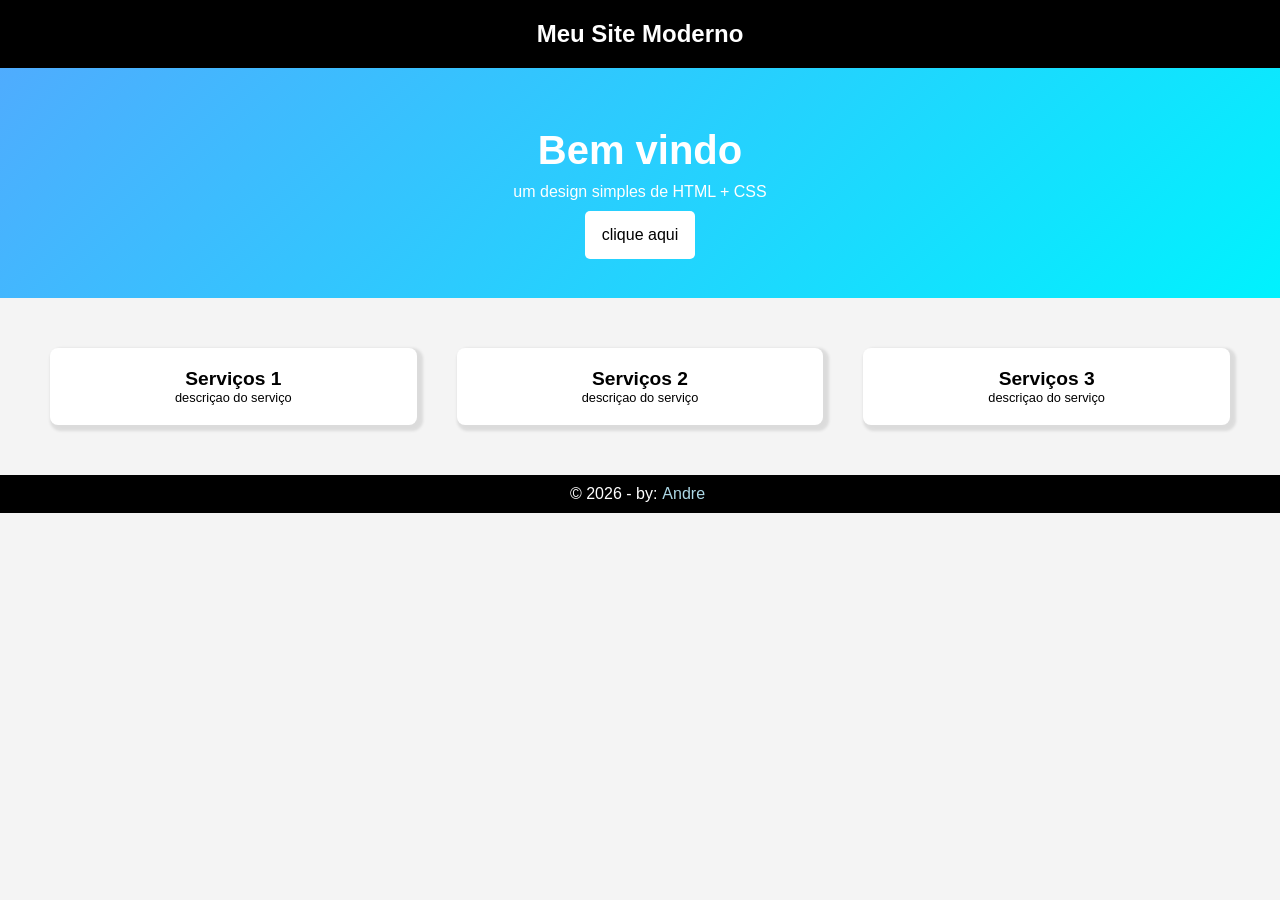
<file: teste/index.html>
<!DOCTYPE html>
<html lang="pt-br">
<head>
    <meta charset="UTF-8">
    <meta name="viewport" content="width=device-width, initial-scale=1.0">
    <title>teste</title>
    <link rel="stylesheet" href="style.css">
</head>
<body>
    <header>
        <h1>Meu Site Moderno</h1>
    </header>
    <main>
        <section id="bemvindo">
          <h1>Bem vindo</h1>
          <p>um design simples de HTML + CSS</p>
          <a href="">clique aqui</a>
        </section>
        <section id="servicos">
            <div class="card">
              <h2>Serviços 1</h2>
              <p>descriçao do serviço</p>
            </div>
            <div class="card">
              <h2>Serviços 2</h2>
              <p>descriçao do serviço</p>
            </div>
             <div class="card">
              <h2>Serviços 3</h2>
              <p>descriçao do serviço</p>
             </div>
        </section>
    </main>

    <footer>
        © 2026 - by:<a href="https://www.instagram.com/itissantiiago/" target="_blank">Andre</a>
    </footer>
</body>
</html>
</file>
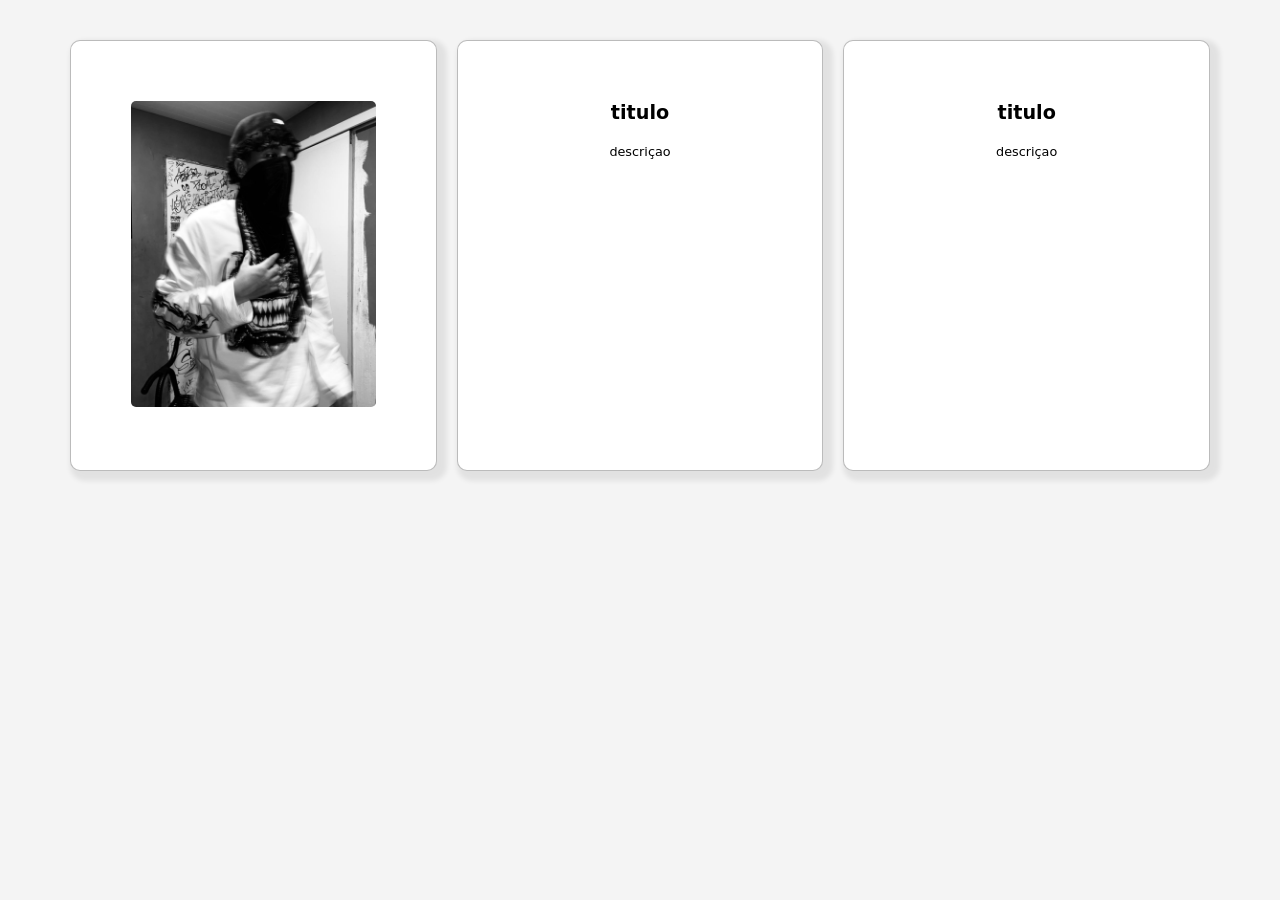
<file: teste01/index.html>
<!DOCTYPE html>
<html lang="pt-br">
<head>
    <meta charset="UTF-8">
    <meta name="viewport" content="width=device-width, initial-scale=1.0">
    <title>Document</title>
    <link rel="stylesheet" href="style.css">
</head>
<body>
    <main id="conteiner">
        <section id="seçao">
            <div class="card">
               <img src="./profile.jpeg" alt="">
            </div>
            <div class="card">
               <h1>titulo</h1>
               <p>descriçao</p>
            </div>
            <div class="card">
                <h1>titulo</h1>
                <p>descriçao</p>
            </div>
        </section>
    </main>
</body>
</html>
</file>
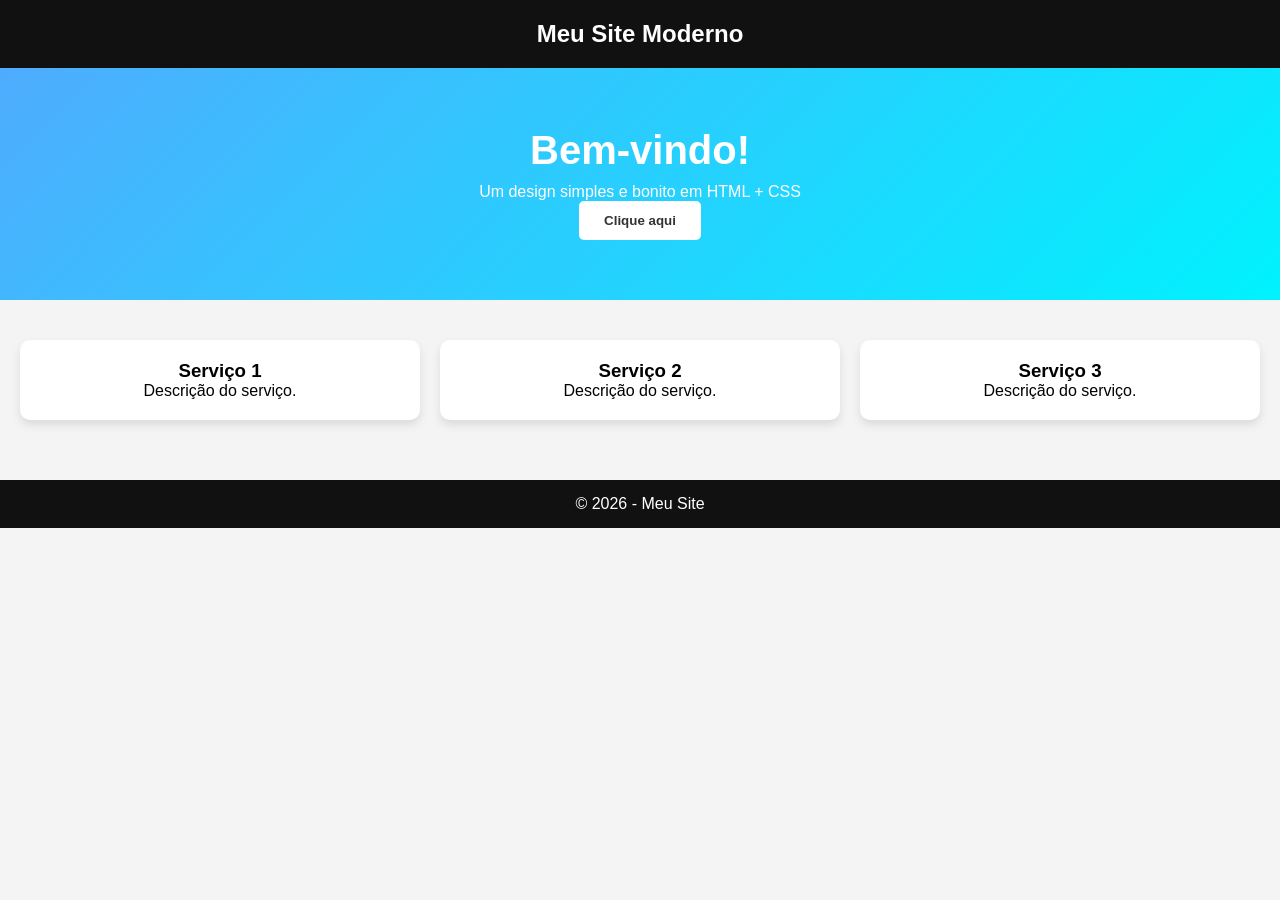
<file: teste/indexx.html>
<!DOCTYPE html>
<html lang="pt-BR">
<head>
<meta charset="UTF-8">
<meta name="viewport" content="width=device-width, initial-scale=1.0">
<title>Meu Site</title>

<style>
* {
    margin: 0;
    padding: 0;
    box-sizing: border-box;
    font-family: Arial, sans-serif;
}

body {
    background: #f4f4f4;
}

/* Topo */
header {
    background: #111;
    color: white;
    padding: 20px;
    text-align: center;
}

/* Hero */
.hero {
    background: linear-gradient(135deg, #4facfe, #00f2fe);
    color: white;
    padding: 60px 20px;
    text-align: center;
}

.hero h1 {
    font-size: 2.5rem;
    margin-bottom: 10px;
}

.hero button {
    padding: 12px 25px;
    border: none;
    background: white;
    color: #333;
    font-weight: bold;
    cursor: pointer;
    border-radius: 5px;
}

/* Cards */
.container {
    padding: 40px 20px;
    display: grid;
    grid-template-columns: repeat(auto-fit, minmax(250px, 1fr));
    gap: 20px;
}

.card {
    background: white;
    padding: 20px;
    border-radius: 10px;
    box-shadow: 0 5px 10px rgba(0,0,0,0.1);
    text-align: center;
    transition: 0.3s;
}

.card:hover {
    transform: translateY(-5px);
}

/* Rodapé */
footer {
    background: #111;
    color: white;
    text-align: center;
    padding: 15px;
    margin-top: 20px;
}
</style>

</head>

<body>

<header>
    <h2>Meu Site Moderno</h2>
</header>

<section class="hero">
    <h1>Bem-vindo!</h1>
    <p>Um design simples e bonito em HTML + CSS</p>
    <button>Clique aqui</button>
</section>

<section class="container">

    <div class="card">
        <h3>Serviço 1</h3>
        <p>Descrição do serviço.</p>
    </div>

    <div class="card">
        <h3>Serviço 2</h3>
        <p>Descrição do serviço.</p>
    </div>

    <div class="card">
        <h3>Serviço 3</h3>
        <p>Descrição do serviço.</p>
    </div>

</section>

<footer>
    © 2026 - Meu Site
</footer>

</body>
</html>
</file>
<file: teste/style.css>
@charset "UTF-8";

* {
    margin: 0;
    padding: 0;
    box-sizing: border-box;
    font-family: Arial, Helvetica, sans-serif;
}

body {
    background-color: #f4f4f4;
}

header {
    background-color: black;
}

header h1 {
    text-align: center;
    color: white;
    padding: 20px;
    font-size: 1.5em;
}

#bemvindo {
   background: linear-gradient(135deg, #4facfe, #00f2fe);
   height: 230px;
   transition: .1s;
}

#bemvindo h1 {
    color: white;
    text-align: center;
    padding-top: 60px;
    font-size: 2.5em;
}

#bemvindo p {
    color: white;
    text-align: center;
    padding: 10px;
}

#bemvindo a {
  background-color: rgb(255, 255, 255);
  display: block;
  margin: auto;
  text-align: center;
  width: 110px;
  padding: 15px;
  border-radius: 5px;

  text-decoration: none;
  color: black;
}

#bemvindo a:hover {
    background-color: rgba(175, 175, 175, 0.822);
}

#servicos {
   display: grid;
   grid-template-columns: repeat(auto-fit, minmax(200px, 1fr));
   transition: 0.3s;
   margin: 30px;
}


.card {
    font-size: 0.8em;
    display: flex;
    flex-direction: column;
    box-shadow: 3px 3px 3px 3px rgba(0, 0, 0, 0.103);
    border-radius: 8px ;
    margin: 20px;
    padding: 20px;
    background-color: #ffffff;
    text-align: center;
    transition: 0.3s;
}

.card:hover {
    transform: translateY(-5px);
}

footer {
    background-color: black;
    color: white;
    text-align: center;
    padding: 10px;
}

footer a {
    color: lightblue;
    padding: 5px;
    text-decoration: none;
}

footer a:hover {
    text-decoration: underline;
}
</file>
<file: teste01/style.css>
@charset "UTF-8";


* {
    margin: 0;
    padding: 0;
}

body {
    background-color: #f4f4f4;
    font-family: system-ui, -apple-system, BlinkMacSystemFont, 'Segoe UI', Roboto, Oxygen, Ubuntu, Cantarell, 'Open Sans', 'Helvetica Neue', sans-serif;
}


#conteiner {
    margin: 30px;
}

#seçao {
   display: grid;
   grid-template-columns: repeat(auto-fit, minmax(200px, 1fr));
   margin: 30px;
}

.card {
  
  font-size: 0.8em;
  padding: 60px;
  margin: 10px;
  text-align: center;

  box-shadow: 5px 5px 5px 5px rgba(0, 0, 0, 0.075);
  border-radius: 10px;
  background-color: white;
  transition: 0.3s;
  border: 1px solid rgba(0, 0, 0, 0.267);
}


.card h1 {
    margin-bottom: 20px;

}

.card:hover {
    
    transform: translatey(-4px);
    background-color: rgba(211, 211, 211, 0.137);
}


img {
    width: 100%;
    border-radius: 5px;
}
</file>
